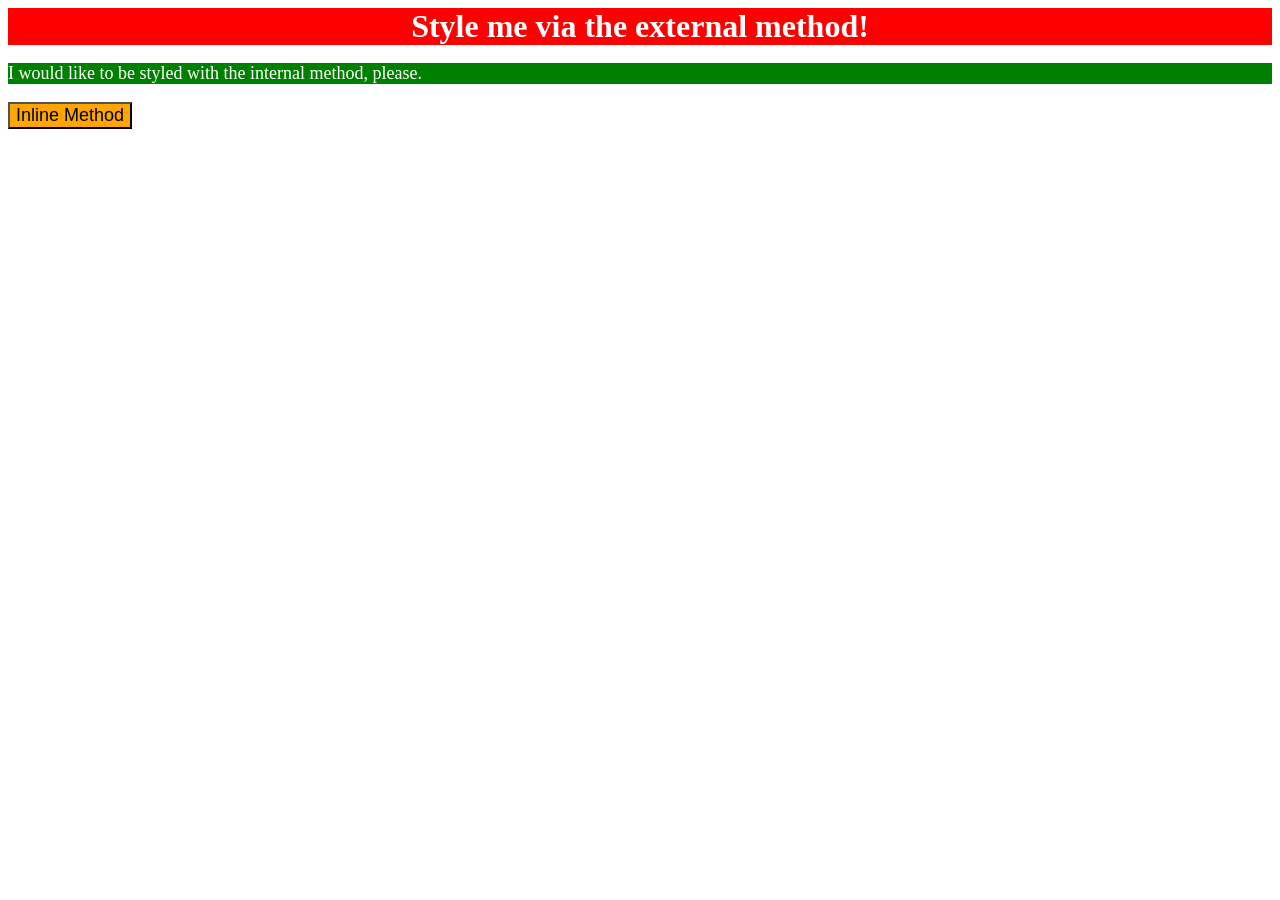
<file: foundations/intro-to-css/01-css-methods/index.html>
<!doctype html>
<html lang="en">
	<head>
		<meta charset="UTF-8" />
		<meta http-equiv="X-UA-Compatible" content="IE=edge" />
		<meta name="viewport" content="width=device-width, initial-scale=1.0" />
		<link rel="stylesheet" href="style.css" />
		<title>Methods for Adding CSS</title>

		<style>
			p {
				background-color: green;
				color: white;
				font-size: 18px;
			}
		</style>
	</head>
	<body>
		<div>Style me via the external method!</div>
		<p>I would like to be styled with the internal method, please.</p>
		<button style="background-color: orange; font-size: 18px">
			Inline Method
		</button>
	</body>
</html>
</file>
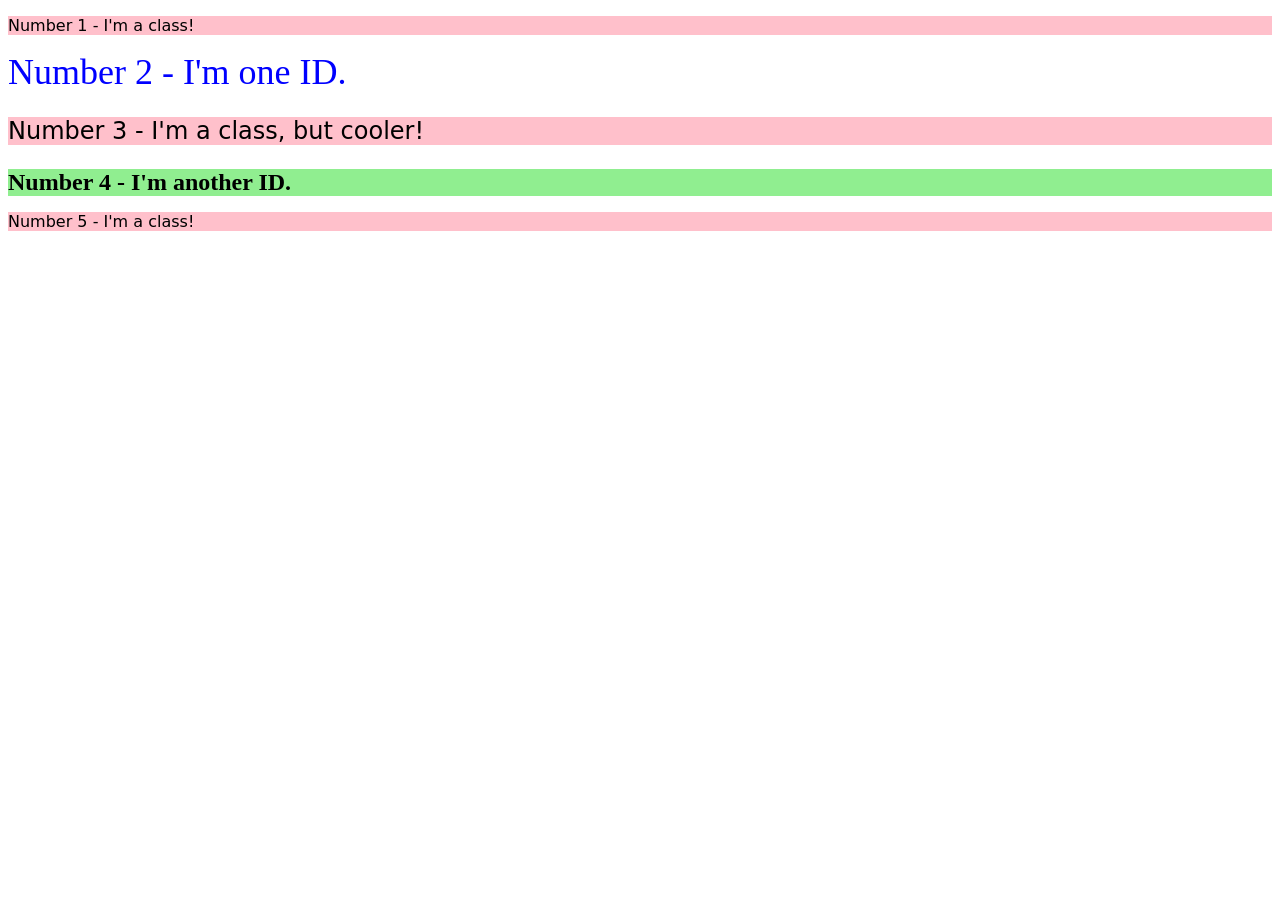
<file: foundations/intro-to-css/02-class-id-selectors/index.html>
<!doctype html>
<html lang="en">
	<head>
		<meta charset="UTF-8" />
		<meta http-equiv="X-UA-Compatible" content="IE=edge" />
		<meta name="viewport" content="width=device-width, initial-scale=1.0" />
		<title>Class and ID Selectors</title>
		<link rel="stylesheet" href="style.css" />
	</head>
	<body>
		<p class="odd">Number 1 - I'm a class!</p>
		<div id="second">Number 2 - I'm one ID.</div>
		<p class="odd change-font">Number 3 - I'm a class, but cooler!</p>
		<div id="fourth" class="change-font">Number 4 - I'm another ID.</div>
		<p class="odd">Number 5 - I'm a class!</p>
	</body>
</html>
</file>
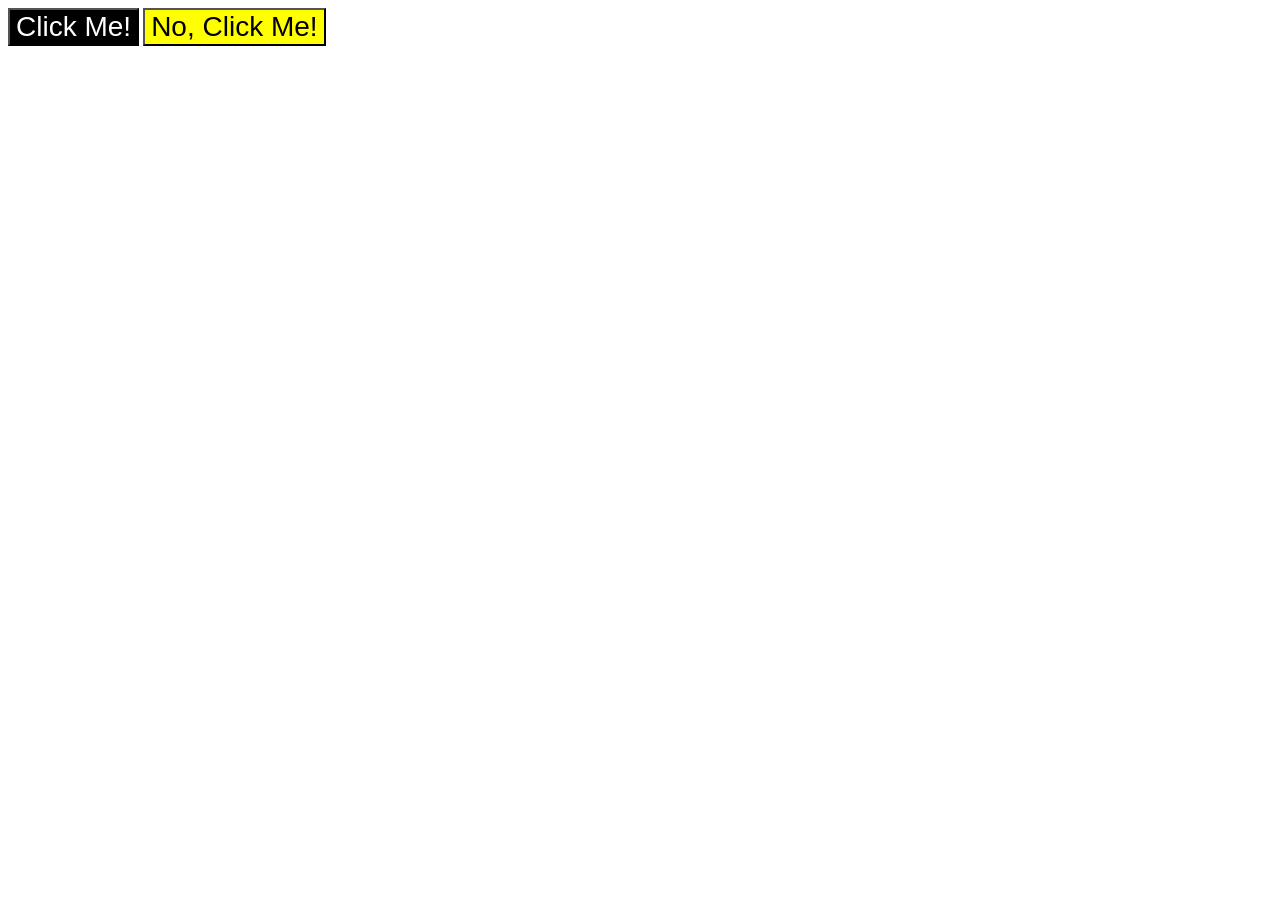
<file: foundations/intro-to-css/03-grouping-selectors/index.html>
<!doctype html>
<html lang="en">
	<head>
		<meta charset="UTF-8" />
		<meta http-equiv="X-UA-Compatible" content="IE=edge" />
		<meta name="viewport" content="width=device-width, initial-scale=1.0" />
		<title>Grouping Selectors</title>
		<link rel="stylesheet" href="style.css" />
	</head>
	<body>
		<button class="black-button">Click Me!</button>
		<button class="yellow-button">No, Click Me!</button>
	</body>
</html>
</file>
<file: foundations/intro-to-css/01-css-methods/style.css>
div{
    background-color: red;
    text-align: center;
    color: white;
    font-size: 32px;
    font-weight:  bold;
}
</file>
<file: foundations/intro-to-css/02-class-id-selectors/style.css>
/* Add CSS Styling */

.odd{
    background-color: pink;
    font-family: "verdana", "DejaVu Sans", sans-serif;
}

#second{
    color: blue;
    font-size: 36px;
}

.change-font{
    font-size: 24px;
}

#fourth{
    background-color: lightgreen;
    font-weight: bold;
}
</file>
<file: foundations/intro-to-css/03-grouping-selectors/style.css>
/* Add CSS Styling */

.black-button,.yellow-button{
    font-size: 28px;
    font-family: "Helvetica", "Times New Roman", sans-serif;

}
    .black-button{
        background-color: black;
        color: white;
    }
    .yellow-button{
        background-color: yellow;
    }
</file>
